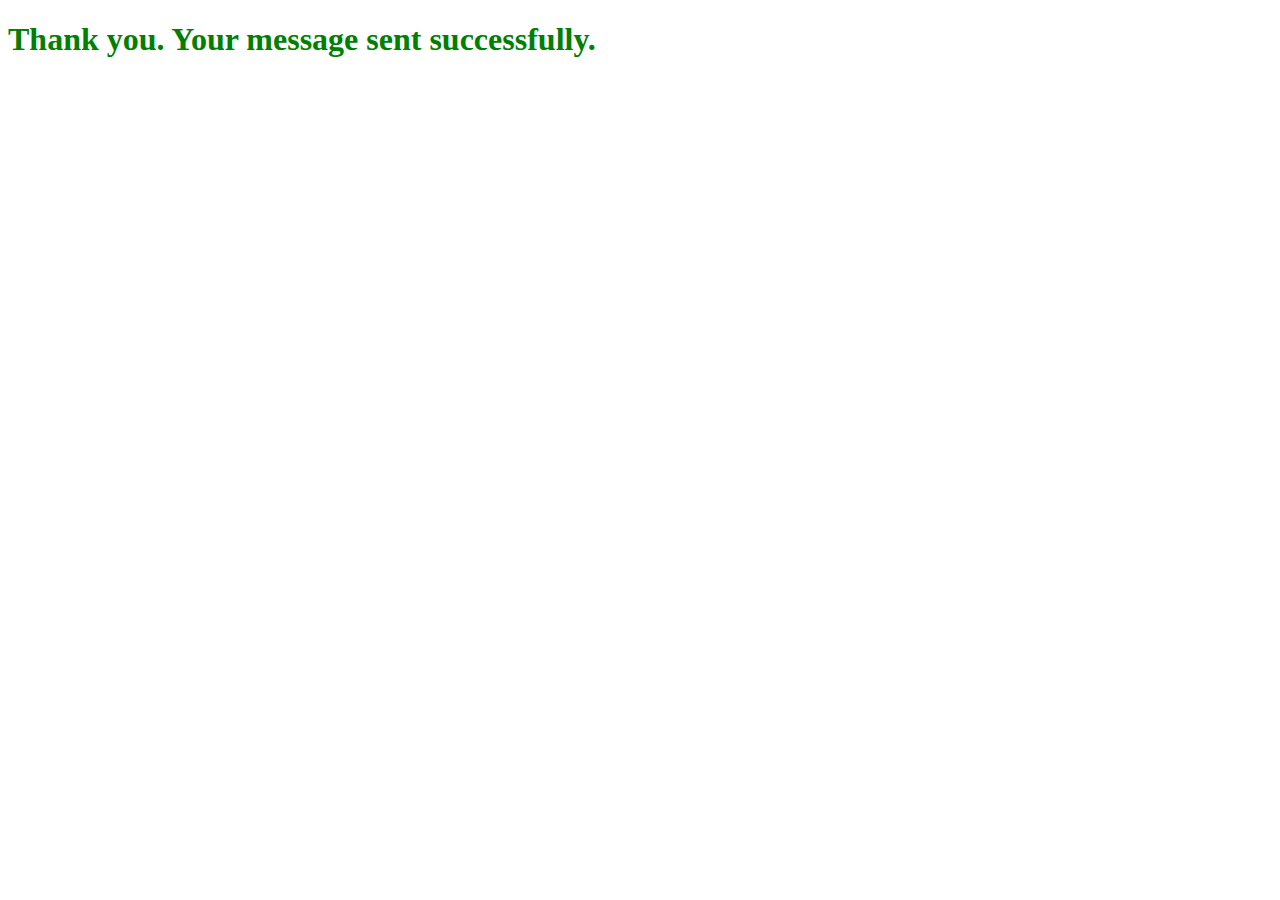
<file: thankyou.html>
<!DOCTYPE html>
<html lang="en">
  <head>
    <meta charset="UTF-8" />
    <meta http-equiv="X-UA-Compatible" content="IE=edge" />
    <meta name="viewport" content="width=device-width, initial-scale=1.0" />
    <title>Document</title>
  </head>
  <style>
    h1 {
      color: green;
    }
  </style>
  <body>
    <h1>Thank you. Your message sent successfully.</h1>
  </body>
</html>

<script>
  setTimeout(function () {
    window.close();
  }, 1000);
</script>
</file>
